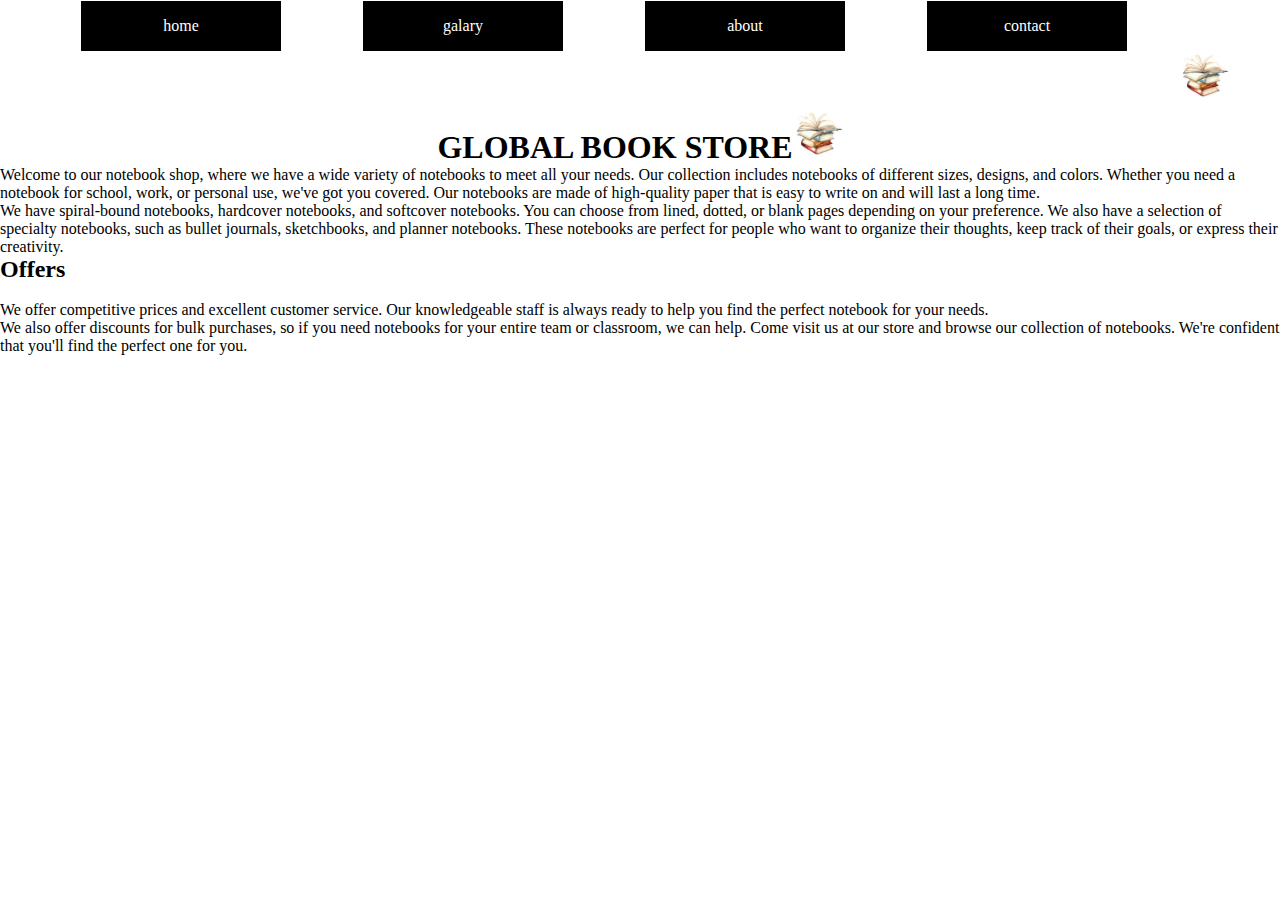
<file: index.html>
<!DOCTYPE html>
<html lang="en">
<head>
    <meta charset="UTF-8">
    <meta http-equiv="X-UA-Compatible" content="IE=edge">
    <meta name="viewport" content="width=device-width, initial-scale=1.0">
    <title>BOOK STORE</title>
    <link rel="stylesheet" href="style.css">
</head>
<body>
    <nav class="navebar">
<ul>
    <li><a href="index.html">home</a></li>
    <li><a href="gallery.html">galary</a></li>
    <li><a href="about.html">about</a></li>
    <li><a href="contact.html">contact</a></li>
</ul>
</nav>
<h1><center><img src="images 1.jpg" alt="image of books" width="50" height="50">GLOBAL BOOK STORE<img src="images 1.jpg" alt="image of books" width="50" height="50"></center></h1>
<P>
    Welcome to our notebook shop, where we have a wide variety of notebooks to meet all your needs. Our collection includes notebooks of different sizes, designs, and colors. Whether you need a notebook for school, work, or personal use, we've got you covered.
    Our notebooks are made of high-quality paper that is easy to write on and will last a long time.
    
    <br> We have spiral-bound notebooks, hardcover notebooks, and softcover notebooks. You can choose from lined, dotted, or blank pages depending on your preference.
    We also have a selection of specialty notebooks, such as bullet journals, sketchbooks, and planner notebooks. These notebooks are perfect for people who want to organize their thoughts, keep track of their goals, or express their creativity.

<h2>Offers</h2>
    <br>We offer competitive prices and excellent customer service. Our knowledgeable staff is always ready to help you find the perfect notebook for your needs.</br>
     We also offer discounts for bulk purchases, so if you need notebooks for your entire team or classroom, we can help.
    Come visit us at our store and browse our collection of notebooks. We're confident that you'll find the perfect one for you.</br>
</P>
</body>
</html>
</file>
<file: style.css>
*{
margin: 0;
padding: 0;
}
.navebar{
    width: 100%;
    height: 50px;
}

.navebar ul li{
    float: left;
    width: 200px;
    margin-left: 80px;
    border: 1px solid #fff;
    text-align: center;
    list-style-type: none;
}

.navebar ul li a{
    color: #fff;
    text-decoration: none;
    line-height: 50px;
    display: block;
    background-color: black;
}

.navebar ul li:hover ul li {
    display: block;
}

.navebar ul li a:hover{
    background-color: beige;
    color: black;
}

.sidediv{
    height: 500px;

}
</file>
